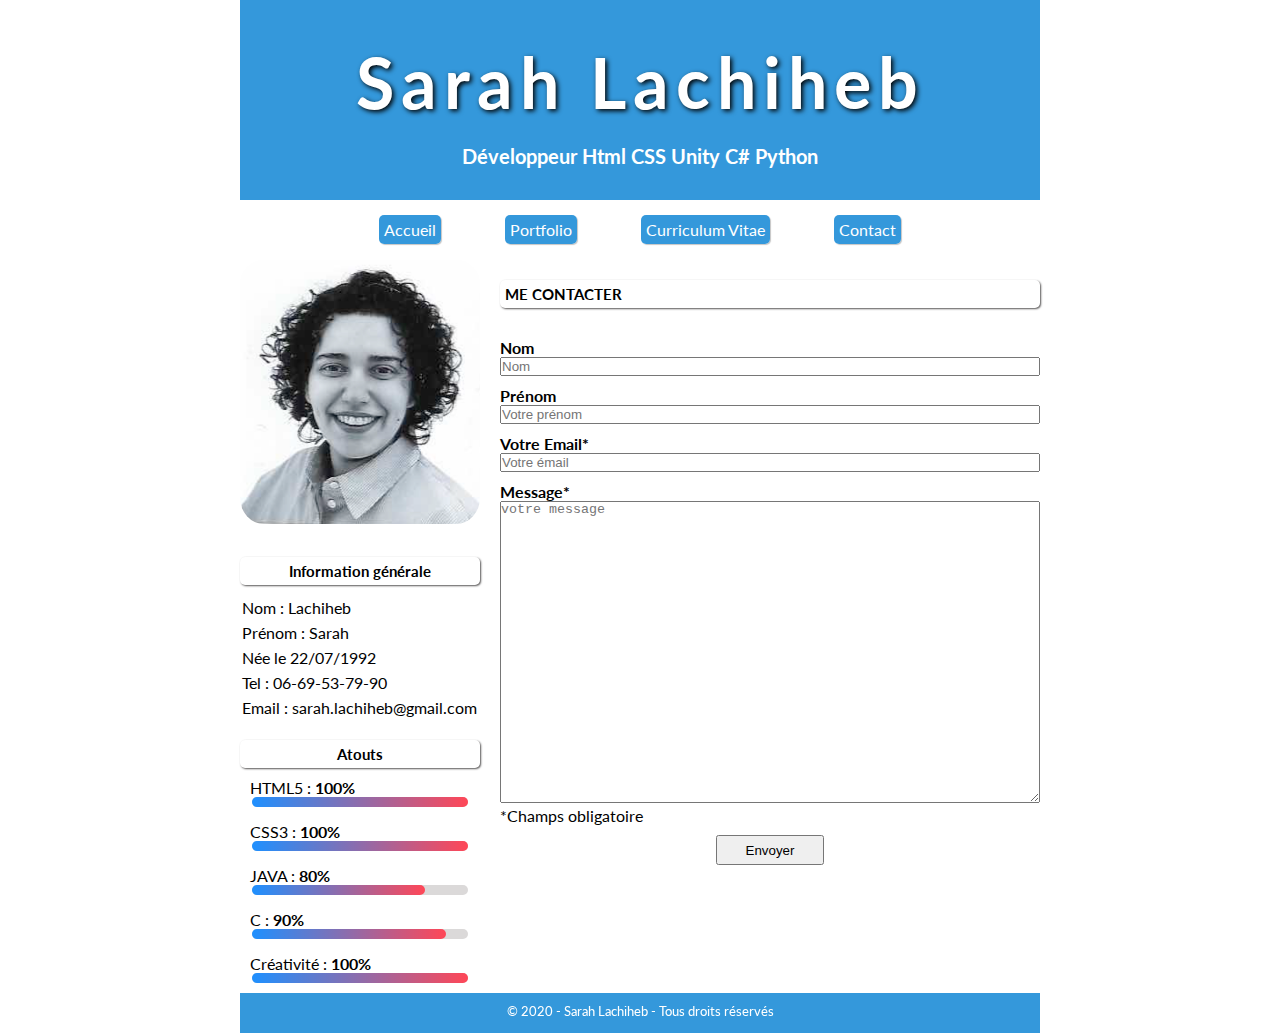
<file: contact.html>
<!DOCTYPE html>
<html lang="fr">
    <head>
        <title>Sarah Lachiheb</title>
        <meta charset="utf-8">
        <meta name="description" content="Présentation">
        <link rel="stylesheet" href="css/style.css" type="text/css">
        <link href="https://fonts.googleapis.com/css2?family=Lato:wght@100;300;400&display=swap" rel="stylesheet">
        <link rel="shortcut icon" href="images/favicon.png" type="image/x-icon">

    </head>
    <body>
       <header>
            <h1>Sarah Lachiheb</h1>
            <h2>Développeur Html CSS Unity C# Python</h2>
       </header>

       <nav>
           <ul>
               <li><a href="index.html">Accueil</a></li>
               <li><a href="portfolio.html">Portfolio</a></li>
               <li><a href="cv.html">Curriculum Vitae</a></li>
               <li><a href="contact.html">Contact</a></li>
           </ul>
       </nav>

       <div class="wrapper">
           <aside class="aside">
               <article>
                    <img src="images/photo_Lachiheb.png" alt="photo Sarah Lachiheb">
                    <h3 class="title">Information générale</h3>
                    <ul>
                        <li>Nom : Lachiheb</li>
                        <li>Prénom : Sarah</li>
                        <li>Née le 22/07/1992</li>
                        <li>Tel : 06-69-53-79-90</li>
                        <li>Email : sarah.lachiheb@gmail.com</li>
                    </ul>
                </article>

                <article>
                    <div class="atouts">
                        <h3 class="title">Atouts</h3>
                    
                        <p>HTML5 : <span>100%</span></p>
                        <progress value="100" max="100"></progress>
    
                        <p>CSS3 : <span>100%</span></p>
                        <progress value="100" max="100"></progress>
                    
                        <p>JAVA : <span>80%</span></p>
                        <progress value="80" max="100"></progress>
                    
                        <p>C : <span>90%</span></p>
                        <progress value="90" max="100"></progress>
                    
                        <p>Créativité : <span>100%</span></p>
                        <progress value="100" max="100"></progress>
                    </div>
                </article>
           </aside>
           
           <section class="contact">
               <h2 class="title">ME CONTACTER</h2>
               <form action="#">
                   <div>
                       <label for="lastName">Nom</label> 
                       <input type="text" name="user_lastName" id="lastName" placeholder="Nom">
                   </div>

                   <div>
                        <label for="firstName">Prénom</label> 
                        <input type="text" name="user_firstName" id="firstName" placeholder="Votre prénom">
                    </div>

                    <div>
                        <label for="email">Votre Email*</label> 
                        <input type="email" name="user_email" id="email" placeholder="Votre émail" required>
                    </div>

                    <div>
                        <label for="msg">Message*</label>
                        <textarea name="user_msg" id="msg" cols="30" rows="20" placeholder="votre message" required></textarea>
                    </div>

                    <div>
                        <p>*Champs obligatoire</p>
                    </div>

                    <div>
                        <input type="submit" id="submit" value="Envoyer"> 
                    </div>
               </form>
           </section>

           </div>

       <footer>
           <p>&copy; 2020 - Sarah Lachiheb - Tous droits réservés</p>
       </footer>
    </body>
</html>
</file>
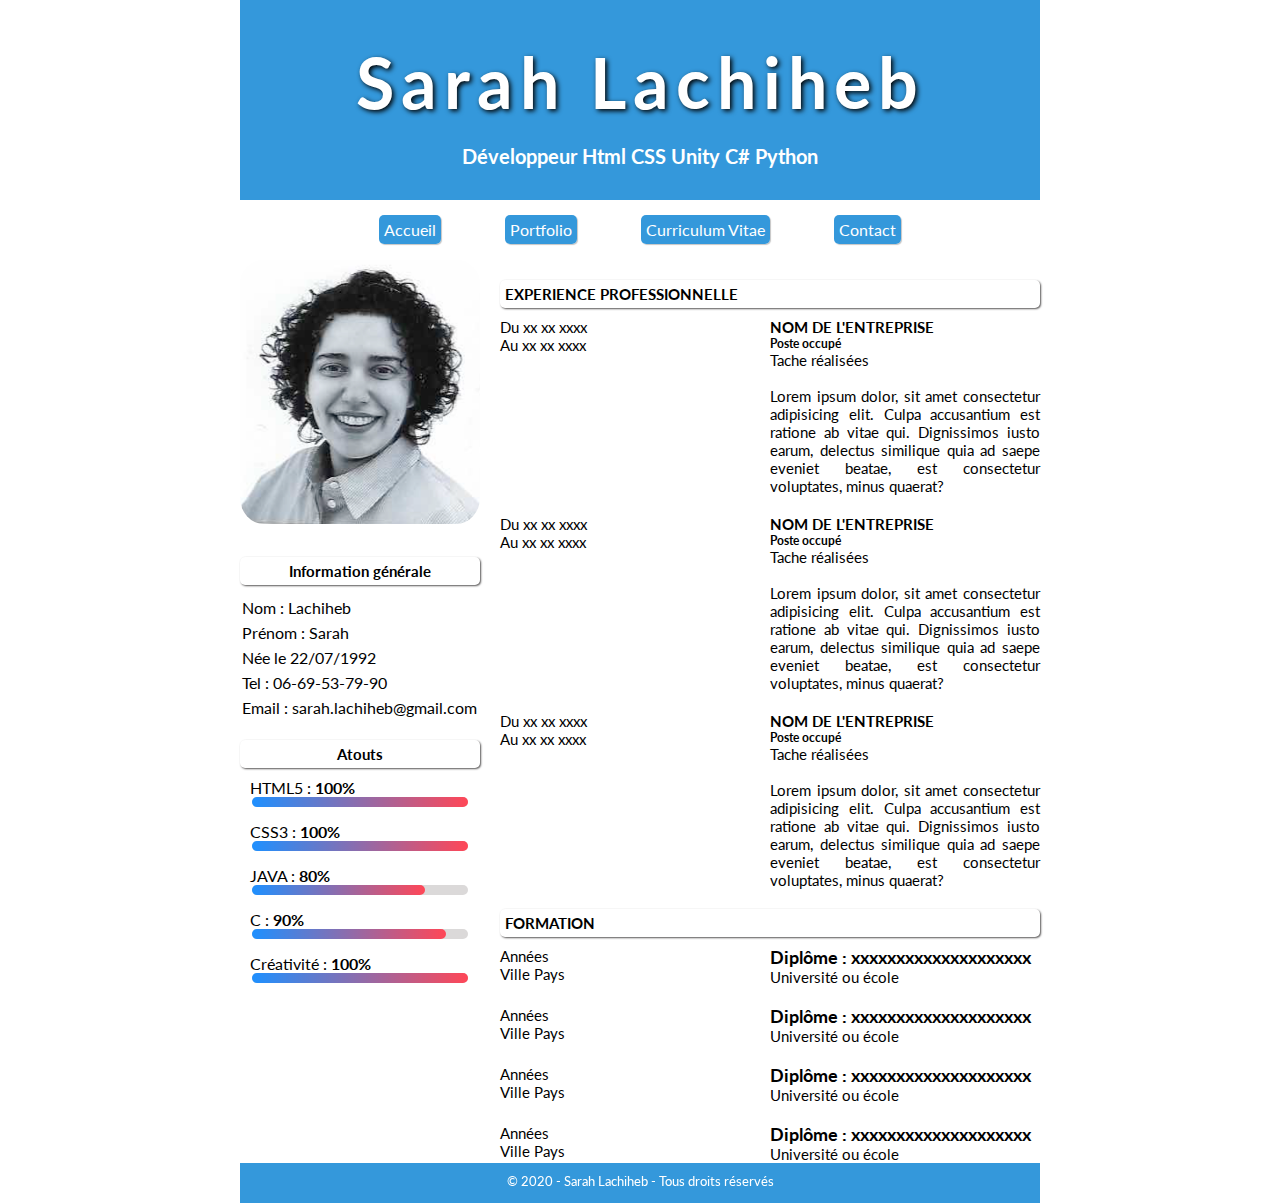
<file: cv.html>
<!DOCTYPE html>
<html lang="fr">
    <head>
        <title>Sarah Lachiheb</title>
        <meta charset="utf-8">
        <meta name="description" content="Présentation">
        <link rel="stylesheet" href="css/style.css" type="text/css">
        <link href="https://fonts.googleapis.com/css2?family=Lato:wght@100;300;400&display=swap" rel="stylesheet">
    
        <link rel="shortcut icon" href="images/favicon.png" type="image/x-icon">
    </head>
    <body>
       <header>
            <h1>Sarah Lachiheb</h1>
            <h2>Développeur Html CSS Unity C# Python</h2>
       </header>

       <nav>
           <ul>
               <li><a href="index.html">Accueil</a></li>
               <li><a href="portfolio.html">Portfolio</a></li>
               <li><a href="cv.html">Curriculum Vitae</a></li>
               <li><a href="contact.html">Contact</a></li>
           </ul>
       </nav>

       <div class="wrapper">
           <aside>
               <article>
                    <img src="images/photo_Lachiheb.png" alt="photo Sarah Lachiheb">
                    <h3 class="title">Information générale</h3>
                    <ul>
                        <li>Nom : Lachiheb</li>
                        <li>Prénom : Sarah</li>
                        <li>Née le 22/07/1992</li>
                        <li>Tel : 06-69-53-79-90</li>
                        <li>Email : sarah.lachiheb@gmail.com</li>
                    </ul>
                </article>

                <article>
                    <div class="atouts">
                        <h3 class="title">Atouts</h3>
                    
                        <p>HTML5 : <span>100%</span></p>
                        <progress value="100" max="100"></progress>
    
                        <p>CSS3 : <span>100%</span></p>
                        <progress value="100" max="100"></progress>
                    
                        <p>JAVA : <span>80%</span></p>
                        <progress value="80" max="100"></progress>
                    
                        <p>C : <span>90%</span></p>
                        <progress value="90" max="100"></progress>
                    
                        <p>Créativité : <span>100%</span></p>
                        <progress value="100" max="100"></progress>
                    </div>
                </article>
           </aside>

           
           <div class="cv">
                <h1 class="title">EXPERIENCE PROFESSIONNELLE</h1>
                <div class="grid_container3">
                    <div class="date">
                        <p>Du xx xx xxxx</p>
                        <p>Au xx xx xxxx</p>
                    </div>
                    <div class="exp">
                        <h4>NOM DE L'ENTREPRISE</h4>
                        <h5>Poste occupé</h5>
                        <p>Tache réalisées</p>
                        <br>
                        <p>Lorem ipsum dolor, sit amet consectetur adipisicing elit. Culpa accusantium est ratione ab vitae qui. Dignissimos iusto earum, delectus similique quia ad saepe eveniet beatae, est consectetur voluptates, minus quaerat?</p>
                    </div>
                    <div class="date">
                        <p>Du xx xx xxxx</p>
                        <p>Au xx xx xxxx</p>
                    </div>
                    <div class="exp">
                        <h4>NOM DE L'ENTREPRISE</h4>
                        <h5>Poste occupé</h5>
                        <p>Tache réalisées</p>
                        <br>
                        <p>Lorem ipsum dolor, sit amet consectetur adipisicing elit. Culpa accusantium est ratione ab vitae qui. Dignissimos iusto earum, delectus similique quia ad saepe eveniet beatae, est consectetur voluptates, minus quaerat?</p>
                    </div>
                    <div class="date">
                        <p>Du xx xx xxxx</p>
                        <p>Au xx xx xxxx</p>
                    </div>
                    <div class="exp">
                            <h4>NOM DE L'ENTREPRISE</h4>
                            <h5>Poste occupé</h5>
                            <p>Tache réalisées</p>
                            <br>
                            <p>Lorem ipsum dolor, sit amet consectetur adipisicing elit. Culpa accusantium est ratione ab vitae qui. Dignissimos iusto earum, delectus similique quia ad saepe eveniet beatae, est consectetur voluptates, minus quaerat?</p>
                    </div>
                </div>

                <h1 class="title">FORMATION</h1>
                <div class="grid_container3">
                    <div class="date">
                        <p>Années</p>
                        <p>Ville Pays</p>
                    </div>
                    <div class="exp">
                        <h3>Diplôme : xxxxxxxxxxxxxxxxxxxx</h3>
                        <p>Université ou école</p>
                    </div>
                    <div class="date">
                    <p>Années</p>
                    <p>Ville Pays</p>
                </div>
                <div class="exp">
                    <h3>Diplôme : xxxxxxxxxxxxxxxxxxxx</h3>
                    <p>Université ou école</p>
                </div>
                <div class="date">
                    <p>Années</p>
                    <p>Ville Pays</p>
                </div>
                <div class="exp">
                    <h3>Diplôme : xxxxxxxxxxxxxxxxxxxx</h3>
                    <p>Université ou école</p>
                </div>
                <div class="date">
                    <p>Années</p>
                    <p>Ville Pays</p>
                </div>
                <div class="exp">
                    <h3>Diplôme : xxxxxxxxxxxxxxxxxxxx</h3>
                    <p>Université ou école</p>
                </div>
                </div>
            </div>
        </div>

       <footer>
           <p>&copy; 2020 - Sarah Lachiheb - Tous droits réservés</p>
       </footer>
    </body>
</html>
</file>
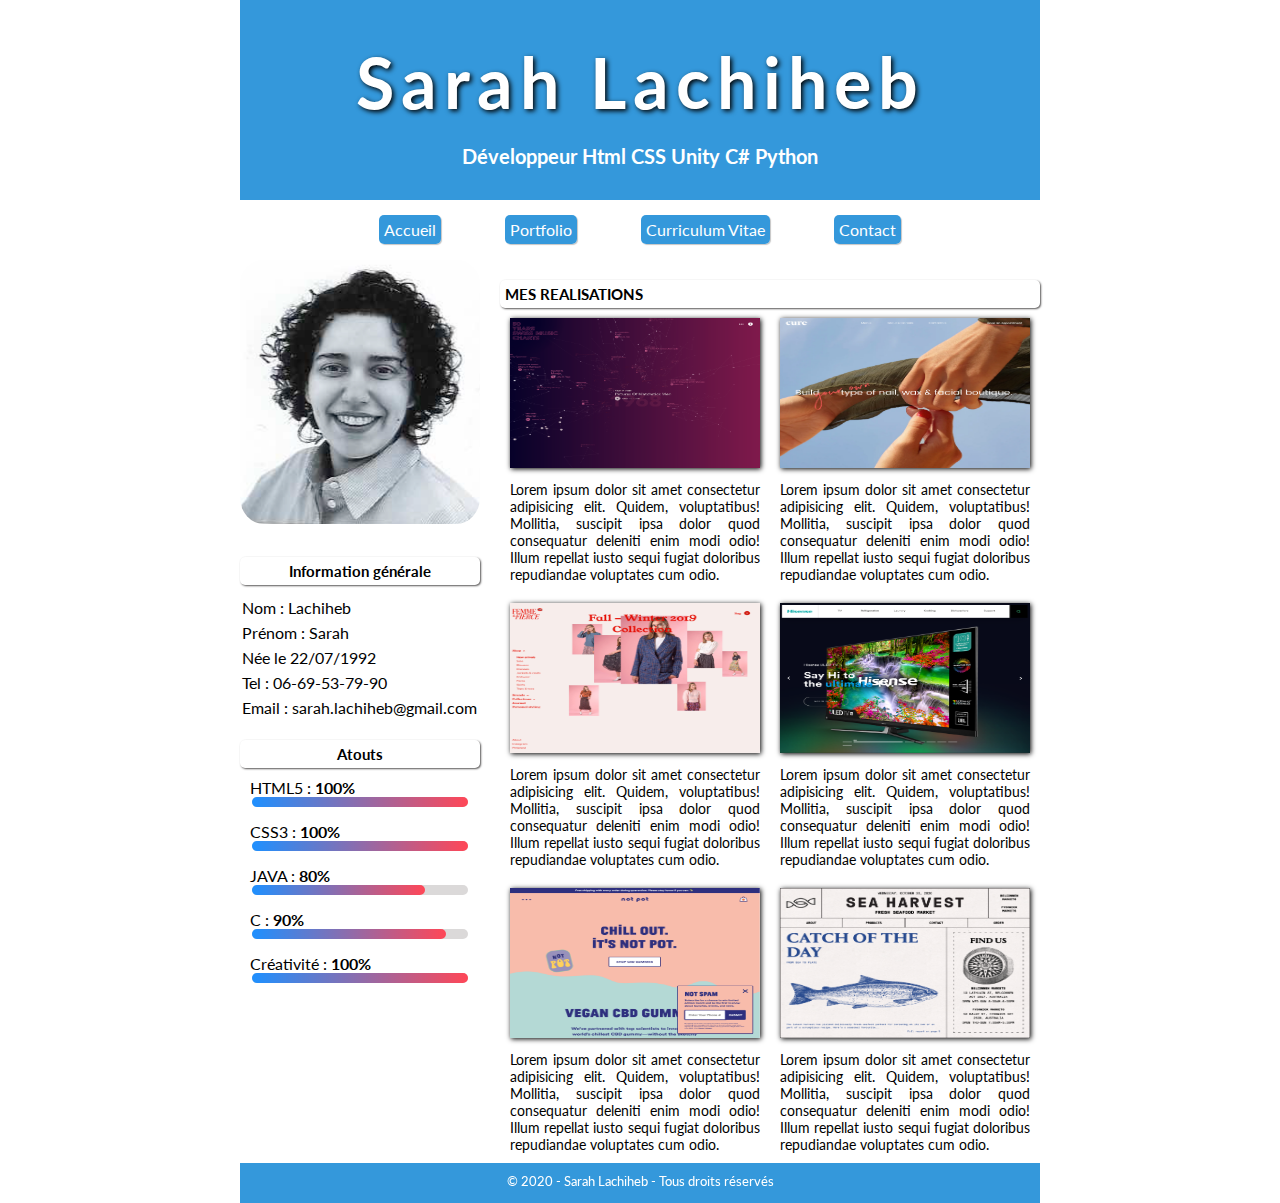
<file: portfolio.html>
<!DOCTYPE html>
<html lang="fr">
    <head>
        <title>Sarah Lachiheb</title>
        <meta charset="utf-8">
        <meta name="description" content="Présentation">
        <link rel="stylesheet" href="css/style.css" type="text/css">
        <link href="https://fonts.googleapis.com/css2?family=Lato:wght@100;300;400&display=swap" rel="stylesheet">
        <link rel="shortcut icon" href="images/favicon.png" type="image/x-icon">
    </head>
    <body>
       <header>
            <h1>Sarah Lachiheb</h1>
            <h2>Développeur Html CSS Unity C# Python</h2>
       </header>

       <nav>
           <ul>
               <li><a href="index.html">Accueil</a></li>
               <li><a href="portfolio.html">Portfolio</a></li>
               <li><a href="cv.html">Curriculum Vitae</a></li>
               <li><a href="contact.html">Contact</a></li>
           </ul>
       </nav>

       <div class="wrapper">
           <aside class="aside">
               <article>
                    <img src="images/photo_Lachiheb.png" alt="photo Sarah Lachiheb">
                    <h3 class="title">Information générale</h3>
                    <ul>
                        <li>Nom : Lachiheb</li>
                        <li>Prénom : Sarah</li>
                        <li>Née le 22/07/1992</li>
                        <li>Tel : 06-69-53-79-90</li>
                        <li>Email : sarah.lachiheb@gmail.com</li>
                    </ul>
                </article>

                <article>
                    <div class="atouts">
                        <h3 class="title">Atouts</h3>
                    
                        <p>HTML5 : <span>100%</span></p>
                        <progress value="100" max="100"></progress>
    
                        <p>CSS3 : <span>100%</span></p>
                        <progress value="100" max="100"></progress>
                    
                        <p>JAVA : <span>80%</span></p>
                        <progress value="80" max="100"></progress>
                    
                        <p>C : <span>90%</span></p>
                        <progress value="90" max="100"></progress>
                    
                        <p>Créativité : <span>100%</span></p>
                        <progress value="100" max="100"></progress>
                    </div>
                </article>
           </aside>
           <section>
                <article>
                    <h3 class="title">MES REALISATIONS</h3>
                    <div class="container-grid">
                        <div class="grid">
                            <a href="https://50-jahre-hitparade.ch/" target="_blank"><img src="images/1.png" alt="image 1"></a>
                            
                            <p>Lorem ipsum dolor sit amet consectetur adipisicing elit. Quidem, voluptatibus! Mollitia, suscipit ipsa dolor quod consequatur deleniti enim modi odio! Illum repellat iusto sequi fugiat doloribus repudiandae voluptates cum odio.</p>
                        </div>
                        <div class="grid">
                            <a href="https://curenails.co/" target="_blank" ><img src="images/2.png" alt="image 1"></a>
                            <p>Lorem ipsum dolor sit amet consectetur adipisicing elit. Quidem, voluptatibus! Mollitia, suscipit ipsa dolor quod consequatur deleniti enim modi odio! Illum repellat iusto sequi fugiat doloribus repudiandae voluptates cum odio.</p>
                        </div>
                        <div class="grid">
                            <a href="https://femmeandfierce.nl/" target="_blank"><img src="images/3.png" alt="image 1"></a>
                            <p>Lorem ipsum dolor sit amet consectetur adipisicing elit. Quidem, voluptatibus! Mollitia, suscipit ipsa dolor quod consequatur deleniti enim modi odio! Illum repellat iusto sequi fugiat doloribus repudiandae voluptates cum odio.</p>
                        </div>
                        <div class="grid">
                            <a href="https://hisense.co.uk/" target="_blank"><img src="images/4.png" alt="image 1"></a>
                            <p>Lorem ipsum dolor sit amet consectetur adipisicing elit. Quidem, voluptatibus! Mollitia, suscipit ipsa dolor quod consequatur deleniti enim modi odio! Illum repellat iusto sequi fugiat doloribus repudiandae voluptates cum odio.</p>
                        </div>
                        <div class="grid">
                            <a href="https://notpot.com/" target="_blank"><img src="images/5.png" alt="image 1"></a>
                            <p>Lorem ipsum dolor sit amet consectetur adipisicing elit. Quidem, voluptatibus! Mollitia, suscipit ipsa dolor quod consequatur deleniti enim modi odio! Illum repellat iusto sequi fugiat doloribus repudiandae voluptates cum odio.</p>
                        </div>
                        <div class="grid">
                            <a href="https://www.seaharvest.net.au/" target="_blank"><img src="images/6.png" alt="image 1"></a>
                            <p>Lorem ipsum dolor sit amet consectetur adipisicing elit. Quidem, voluptatibus! Mollitia, suscipit ipsa dolor quod consequatur deleniti enim modi odio! Illum repellat iusto sequi fugiat doloribus repudiandae voluptates cum odio.</p>
                        </div>
                    </div>
                </article>
           </section>
       </div>

       <footer>
           <p>&copy; 2020 - Sarah Lachiheb - Tous droits réservés</p>
       </footer>
    </body>
</html>
</file>
<file: css/style.css>
* {
    margin: 0;
    padding: 0;
    box-sizing: border-box;
}

body {
    margin: auto;
    width: 800px;
    font-family: 'Lato', sans-serif;
}

header {
    /*background-image: linear-gradient(to bottom, #4CA1AF, #C4E0E5);*/
    background-color: #3498db;
    height: 200px;
    color: white;
    text-align: center;
}

header h1 {
    font-size: 70px;
    letter-spacing: 7px;
    text-shadow: 2px 2px 5px black;
    padding-top: 40px;
}

header h2 {
    font-size: 20px;
    padding-top: 20px;
}

nav {
    position: -webkit-sticky;
    position: sticky;
    top : 0;
    height: 60px;
    text-align: center;
    background-color: #ffffff;
}

nav li {
    display: inline-block;
    padding: 20px 30px;
}

nav ul a {
    text-decoration: none;
    /*background-color: #C4E0E5;*/
    background-color: #3498db;
    /*color: rgb(86, 84, 84);*/
    color: white;
    padding: 5px;
    border-radius: 5px;
    box-shadow: 1px 1px 1px rgba(0, 0, 0, 0.233);
}

nav ul li a:hover {
    /*background-color:#4CA1AF;*/
    background-color: #196090;
}
.wrapper {
    display: grid;
    grid-template-columns: 30% auto;
    grid-template-rows: 1;
    gap : 20px;
}

.wrapper aside {
    text-align: center;
}

.wrapper aside img {
    width: 100%;
    margin-bottom: 10px;
    border-radius: 10%;
}

.wrapper aside ul {
    list-style-type: none;
    text-align: left;
    line-height: 25px;
    margin: 0 2px;
}

.title {
    padding: 5px;
    box-shadow: 1px 1px 2px rgb(88, 86, 86);
    border-radius: 5px;
    margin: 20px 0 10px 0;
    font-size: 15px;
}

.atouts p {
    text-align: left;
    padding-left: 10px;
    margin-top: 5px;
}

.atouts span {
    font-weight: bold;
}

progress {
    width: 90%;
    height: 10px;
    margin-bottom: 10px;
    -webkit-appearance: none;
}

progress::-webkit-progress-bar {
    background-color: rgb(219, 217, 217);
    border-radius: 10px;
}

progress::-webkit-progress-value {
    border-radius: 10px;
    background-image: linear-gradient(to right, #1e90ff, #ff4757);
}

.wrapper section {
    font-size: 16px;
}

.wrapper section p {
    text-align: justify;
    margin: 10px;
}

.container-flex {
    display: flex;
    flex-direction: row;
    justify-content: space-around;
    flex-wrap: nowrap;
    text-align: center;
}

.item-flex {
    flex-basis: 33.33%;
}

.item-flex img{
    height: 150px;
}

.wrapper section .item-flex p {
    text-align: center;
    color: rgb(128, 128, 128);;
    font-size: 13px;
}

/*------------------------------------*/
/* Portfolio */
/*------------------------------------*/

.container-grid {
    display: grid;
    grid-template-columns: repeat(2, 1fr);
    grid-template-rows: repeat(3, 1fr);
    gap : 10px 0px
}

.grid {
    text-align: center;
}

.grid p {
    font-size: 14px;
}

.grid img {
    height: 150px;
    width: 250px;
    box-shadow: 1px 1px 5px black;
    -webkit-filter: grayscale(0%);
    filter: grayscale(0%);
}

.grid img:hover {
    -webkit-filter:  invert(.8);
    filter: invert(.8);  
}


/*************************************/
/* CV */
/*************************************/

.grid_container3 {
    display: grid;
    grid-template-columns: repeat(2, 1fr);
    grid-template-rows: repeat(3, 2fr);
    font-size: 15px;
    gap : 20px 0;
}

.cv .exp p {
    text-align: justify;
}

/*************************************/
/* Contact */
/*************************************/

input,
label {
    display: block;
    width: 100%;
}

label {
    margin-top: 10px;
    font-weight: bold;
}

form {
    margin-top: 30px;
}

textarea {
    width: 100%;
}

.contact div p {
    margin-top: 0;
    margin-left: 0;
}

#submit {
    width: 20%;
    height: 30px;
    margin: 10px auto 10px auto;
}

/*------------------------------------*/
/* Footer */
/*------------------------------------*/

footer {
    background-color: #3498db;
    /*background-color: #C4E0E5;*/
    height: 40px;
    text-align: center;
    color: white;
}

footer p {
    font-size: small;
    position: relative;
    top:10px;
}

/*------------------------------------*/
/* Media queries */
/*------------------------------------*/

@media screen and (max-width: 815px) {
    body {
        width: auto;
    }
}


@media screen and (max-width: 687px) {
    .container-flex {
        flex-direction: column;
    }
}


@media screen and (max-width: 597px) {
    .container-flex {
        flex-direction: column;
    }

    header h1 {
        font-size: 50px;
    }

    .wrapper {
        grid-template-columns: 1fr;
    }

    aside img {
        display: none;
    }

    .wrapper aside img {
        height: 350px;
        width: auto;
    }

    nav {
        z-index: 1;
    }

    nav ul li {
        padding: 20px 10px;
    }

    .container-grid {
        grid-template-columns: 1fr;
    }
    article .container-grid  .grid a img{
        width: 80%;
        height: 230px;
    }

    .aside {
        display: none;
    }

}
</file>
